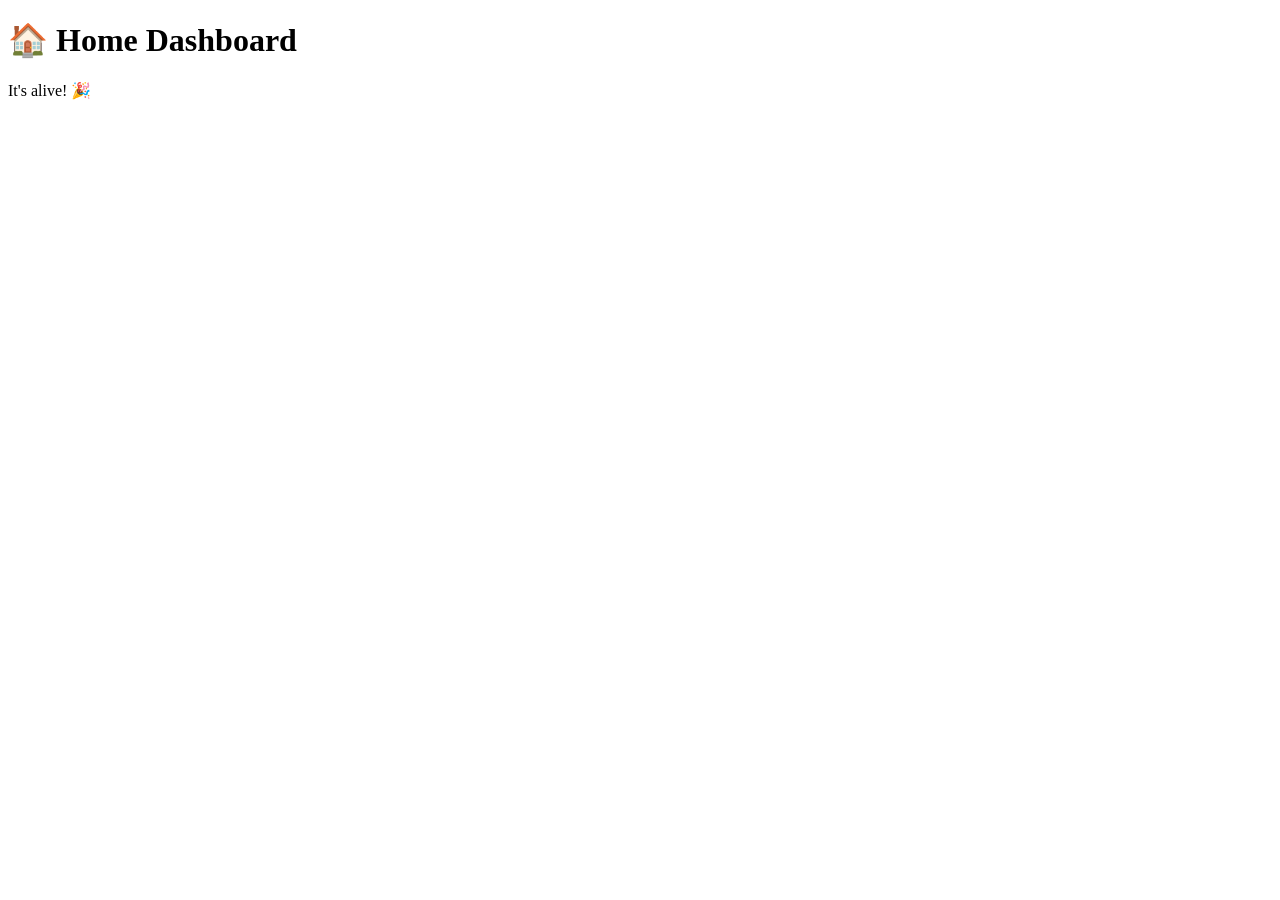
<file: index.html>
<!DOCTYPE html>
<html lang="en">
<head>
    <meta charset="UTF-8">
    <meta name="viewport" content="width=device-width, initial-scale=1.0">
    <title>Home Dashboard</title>
</head>
<body>
    <h1>🏠 Home Dashboard</h1>
    <p>It's alive! 🎉</p>
</body>
</html>
</file>
